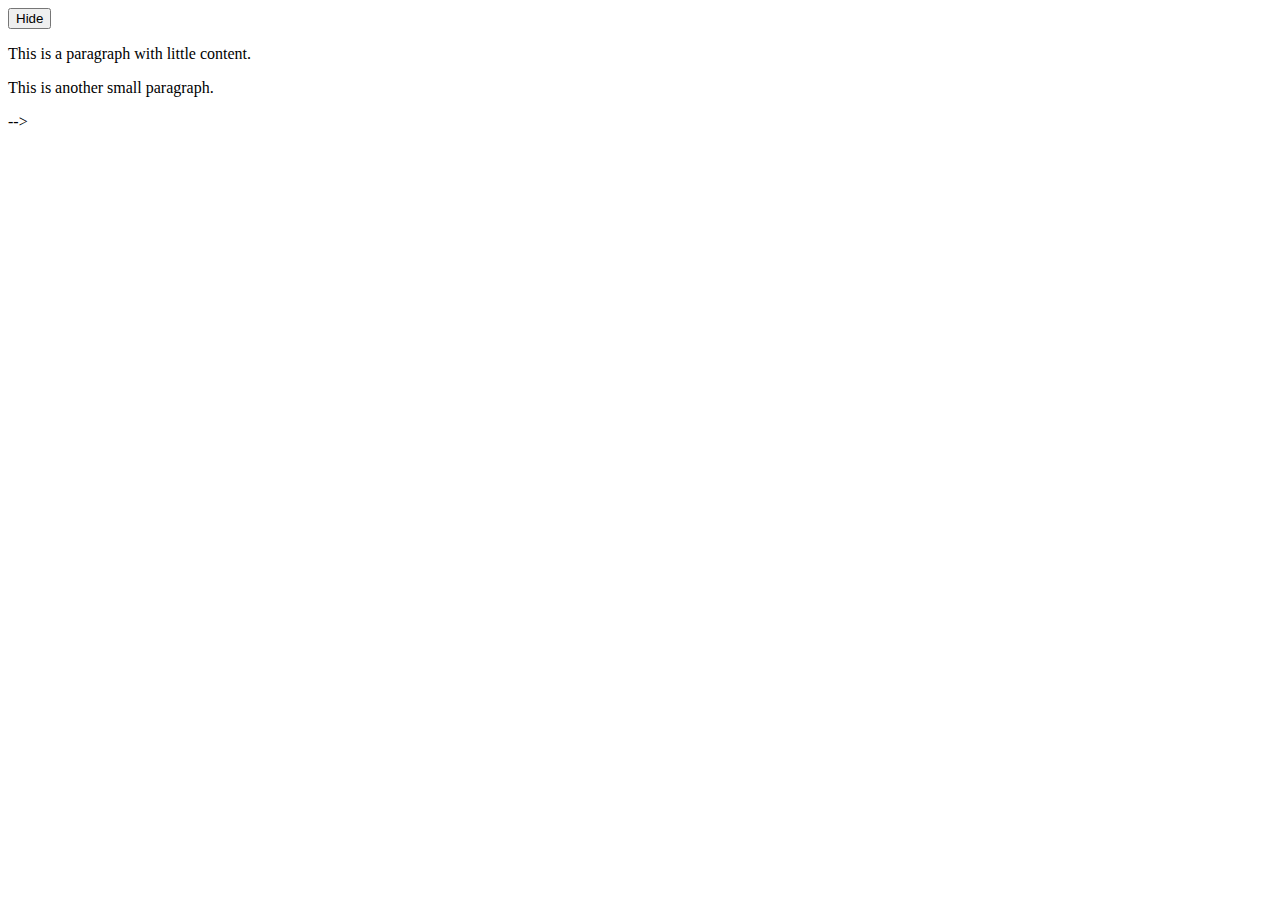
<file: Index.html>
<!DOCTYPE html>
<html>
<head>
<script src="https://ajax.googleapis.com/ajax/libs/jquery/3.6.4/jquery.min.js"></script>
<script>
$(document).ready(function(){
  $("button").click(function(){
    $("p").toggle(1000);   
  });
});

$(document).ready(function(){
  $(".btn1").click(function(){
    $("p").fadeOut(3000);
  });
  $(".btn2").click(function(){
    $("p").fadeIn(3000);
  });
});

$("button").click(function(){
  $("div").animate({
    left: '250px',
    opacity: '0.5',
    height: '150px',
    width: '150px'
  });
}); 

$(document).ready(function(){
  $("#flip").click(function(){
    $("#panel").slideDown(5000);
  });
  $("#stop").click(function(){
    $("#panel").stop();
  });
});
</script>
</head>
<body>

<button>Hide</button>


<p>This is a paragraph with little content.</p>
<p>This is another small paragraph.</p>

</body>
</html>





<!-- <!DOCTYPE html>
<html>
<head>
<script src="https://ajax.googleapis.com/ajax/libs/jquery/3.6.4/jquery.min.js"></script>
<script>
$(document).ready(function(){
  $("p").on({
    mouseenter: function(){
      $(this).css("background-color", "lightgray");
    },  
    mouseleave: function(){
      $(this).css("background-color", "lightblue");
    }, 
    click: function(){
      $(this).css("background-color", "yellow");
    }  
  });
});
</script>
</head>
<body>

<p>Click or move the mouse pointer over this paragraph.</p>

</body>
</html> -->

























<!-- <!DOCTYPE html>
<html lang="en">

<head>
  <meta charset="utf-8" />

  <meta name="viewport" content="width=device-width, initial-scale=1" />

  <meta name="description" content="Web site created using create-react-app" />
  <link rel="preconnect" href="https://fonts.googleapis.com">
  <link rel="preconnect" href="https://fonts.gstatic.com" crossorigin>
  <link
    href="https://fonts.googleapis.com/css2?family=Roboto:ital,wght@0,300;0,400;0,500;0,700;0,900;1,400&display=swap"
    rel="stylesheet">

  <title>Practice Code</title>
  <style>
    h1{
        color:red;
        text-align: center;
    }
    body{
      background-color: blue;
    }

  </style>
</head>

<body>
    
  <h1>Practice Area</h1>
  <!-- <p id="a"></p>

  <img id="myImg" alt="Flower" src="popup.jpg">
  <p id="hello"></p>

  <ul id="myList">
    <li>Coffee</li>
    <li>Tea</li>
  </ul>
  <button onclick="losefocus()" id="myBtn">Try it</button>

  <p id="demo"> -->
<!-- 
    <button onclick="myFunction()">Insert</button>


<h2 id="myH2">My Header</h2>

  <script src="index.js"></script>
  <script src="Dom.js"></script>
</body> -->

<!-- </html> --> -->
</file>
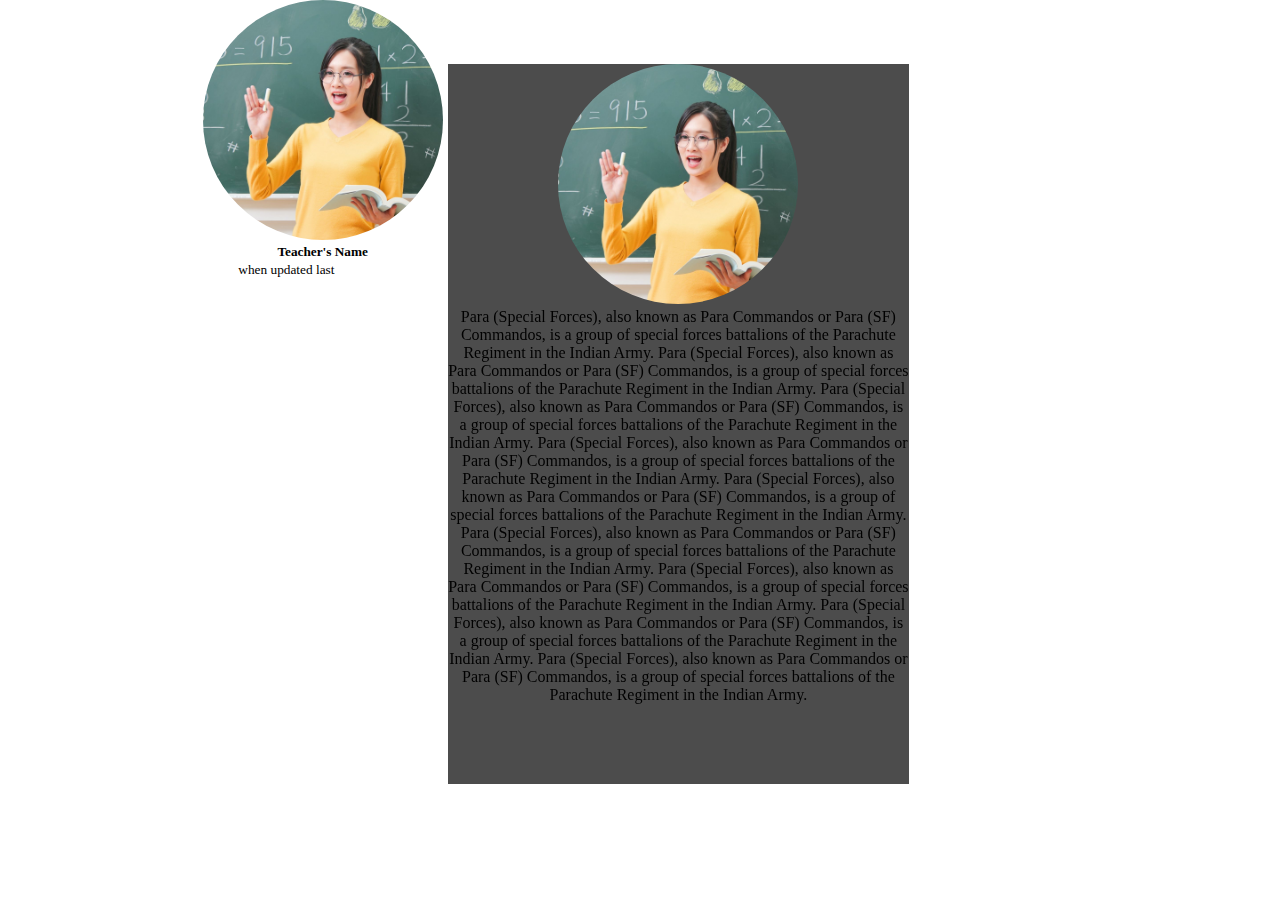
<file: New folder/index.html>
<!DOCTYPE html>
<html lang="en">

<head>
    <meta charset="UTF-8">
    <meta name="viewport" content="width=device-width, initial-scale=1.0">
    <title>Document</title>
    <link rel="stylesheet" href="index.css">
</head>

<body>
    <div class="card-group">

        <div class="card">
            <img class="card-img-top" src="Untitled-design-2-1.jpg" alt="Card image cap">

            <div class="card-body">
                <h5 class="card-title">Teacher's Name</h5>
                <p class="card-text"></p>
                <p class="card-text">
                    <small class="text-muted">when updated last</small>
                </p>
            </div>

            
        </div>
        <div class="popUp">
            <div class="popUp-title">

            </div>
            <div >
                <img class="card-img-top" src="Untitled-design-2-1.jpg" alt="Card image cap">
            </div>
           <div class="popUp-content">

            <p class="popUp-text">
                Para (Special Forces), also known as Para Commandos or Para (SF) Commandos, is a group of special forces battalions of the Parachute Regiment in the Indian Army.
                Para (Special Forces), also known as Para Commandos or Para (SF) Commandos, is a group of special forces battalions of the Parachute Regiment in the Indian Army.
                Para (Special Forces), also known as Para Commandos or Para (SF) Commandos, is a group of special forces battalions of the Parachute Regiment in the Indian Army.
                Para (Special Forces), also known as Para Commandos or Para (SF) Commandos, is a group of special forces battalions of the Parachute Regiment in the Indian Army.
                Para (Special Forces), also known as Para Commandos or Para (SF) Commandos, is a group of special forces battalions of the Parachute Regiment in the Indian Army.
                Para (Special Forces), also known as Para Commandos or Para (SF) Commandos, is a group of special forces battalions of the Parachute Regiment in the Indian Army.
                Para (Special Forces), also known as Para Commandos or Para (SF) Commandos, is a group of special forces battalions of the Parachute Regiment in the Indian Army.
                Para (Special Forces), also known as Para Commandos or Para (SF) Commandos, is a group of special forces battalions of the Parachute Regiment in the Indian Army.
                Para (Special Forces), also known as Para Commandos or Para (SF) Commandos, is a group of special forces battalions of the Parachute Regiment in the Indian Army.

            </p>

           </div>

        </div>

    </div>




    <script src="App.js"></script>
</body>

</html>
</file>
<file: New folder/index.css>
*{
    margin:0;
    padding:0;
    }
    
    body {
        
        text-align: center;
    }
    
  .popUp{

    
    position: fixed;
    margin:5% 22%;
    width: 36%;
    height: 80vh;
    background-color: rgba(0, 0, 0, 0.7);
    justify-content: center;
    align-items: center;
    z-index: 1;
  }
    
    .close {
        position: absolute;
        top: 10px;
        right: 10px;
        cursor: pointer;
        font-size: 20px;
    }
    
      
   
.card-group{
    margin:0 13%;
    display:flex;
    flex-wrap:wrap;
    justify-content: space-between;

}
.card{
flex: 0 0 calc(33% );
margin-bottom:20px;
}

.card-img-top{
    height: 15em;
    width:15em;
    border-radius: 100%;

}
.card-text {
    max-width: 15em; /* Set the maximum width for the card text */
    overflow: hidden; /* Hide any overflow content */
    text-overflow: ellipsis; /* Add ellipsis (...) for overflowed text */
    white-space:nowrap; /* Prevent text from wrapping to the next line */
  }
</file>
